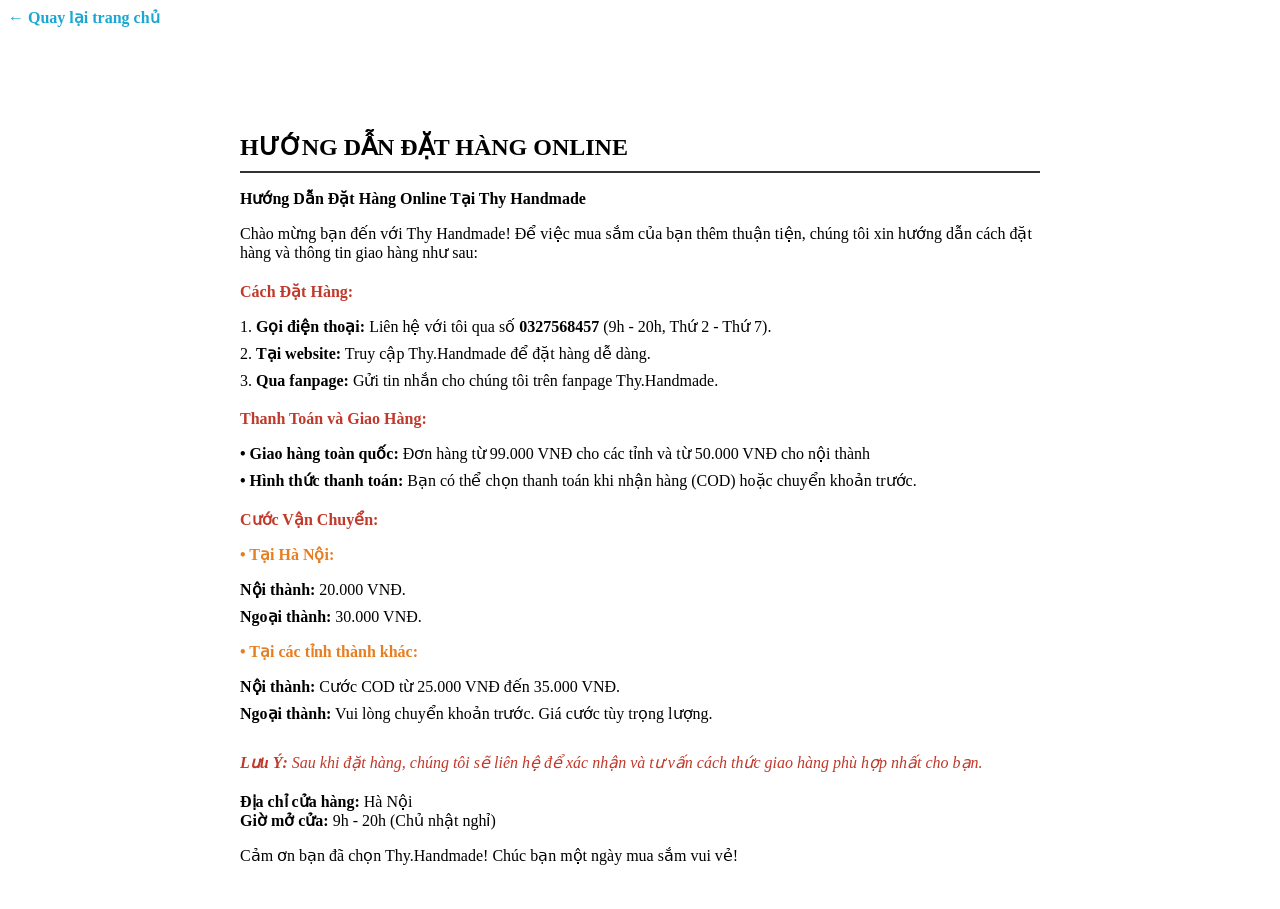
<file: Cách đặt onl.html>
<!DOCTYPE html>
<html lang="vi">
			<head>
				<meta charset="UTF-8">
				<link rel="stylesheet" href="css đặt onl.css">
				<title>Hướng Dẫn Đặt Hàng Online - Thy Handmade</title>
				
			</head>
			<body>
				
				<a href="index.html" class="back-home">← Quay lại trang chủ</a>
				<div class="container">
				<h1>HƯỚNG DẪN ĐẶT HÀNG ONLINE</h1>

				<p><strong>Hướng Dẫn Đặt Hàng Online Tại Thy Handmade</strong></p>
				<p>Chào mừng bạn đến với Thy Handmade! Để việc mua sắm của bạn thêm thuận tiện, chúng tôi xin hướng dẫn cách đặt hàng và thông tin giao hàng như sau:</p>

				<span class="highlight-title">Cách Đặt Hàng:</span>
				<ul>
					<li>1. <strong>Gọi điện thoại:</strong> Liên hệ với tôi qua số <strong>0327568457</strong> (9h - 20h, Thứ 2 - Thứ 7).</li>
					<li>2. <strong>Tại website:</strong> Truy cập Thy.Handmade để đặt hàng dễ dàng.</li>
					<li>3. <strong>Qua fanpage:</strong> Gửi tin nhắn cho chúng tôi trên fanpage Thy.Handmade.</li>
				</ul>

				<span class="highlight-title">Thanh Toán và Giao Hàng:</span>
				<ul>
					<li class="bullet"><strong>Giao hàng toàn quốc:</strong> Đơn hàng từ 99.000 VNĐ cho các tỉnh và từ 50.000 VNĐ cho nội thành</li>
					<li class="bullet"><strong>Hình thức thanh toán:</strong> Bạn có thể chọn thanh toán khi nhận hàng (COD) hoặc chuyển khoản trước.</li>
				</ul>

				<span class="highlight-title">Cước Vận Chuyển:</span>
				<p class="orange-text">• Tại Hà Nội:</p>
				<ul>
					<li><strong>Nội thành:</strong> 20.000 VNĐ.</li>
					<li><strong>Ngoại thành:</strong> 30.000 VNĐ.</li>
				</ul>

				<p class="orange-text">• Tại các tỉnh thành khác:</p>
				<ul>
					<li><strong>Nội thành:</strong> Cước COD từ 25.000 VNĐ đến 35.000 VNĐ.</li>
					<li><strong>Ngoại thành:</strong> Vui lòng chuyển khoản trước. Giá cước tùy trọng lượng.</li>
				</ul>

				<div class="note-box">
					<strong>Lưu Ý:</strong> Sau khi đặt hàng, chúng tôi sẽ liên hệ để xác nhận và tư vấn cách thức giao hàng phù hợp nhất cho bạn.
				</div>

				<p style="margin-top: 20px;">
					<strong>Địa chỉ cửa hàng:</strong> Hà Nội<br>
					<strong>Giờ mở cửa:</strong> 9h - 20h (Chủ nhật nghỉ)
				</p>

				<p>Cảm ơn bạn đã chọn Thy.Handmade! Chúc bạn một ngày mua sắm vui vẻ!</p>
			</div>
</body>
</html>
</file>
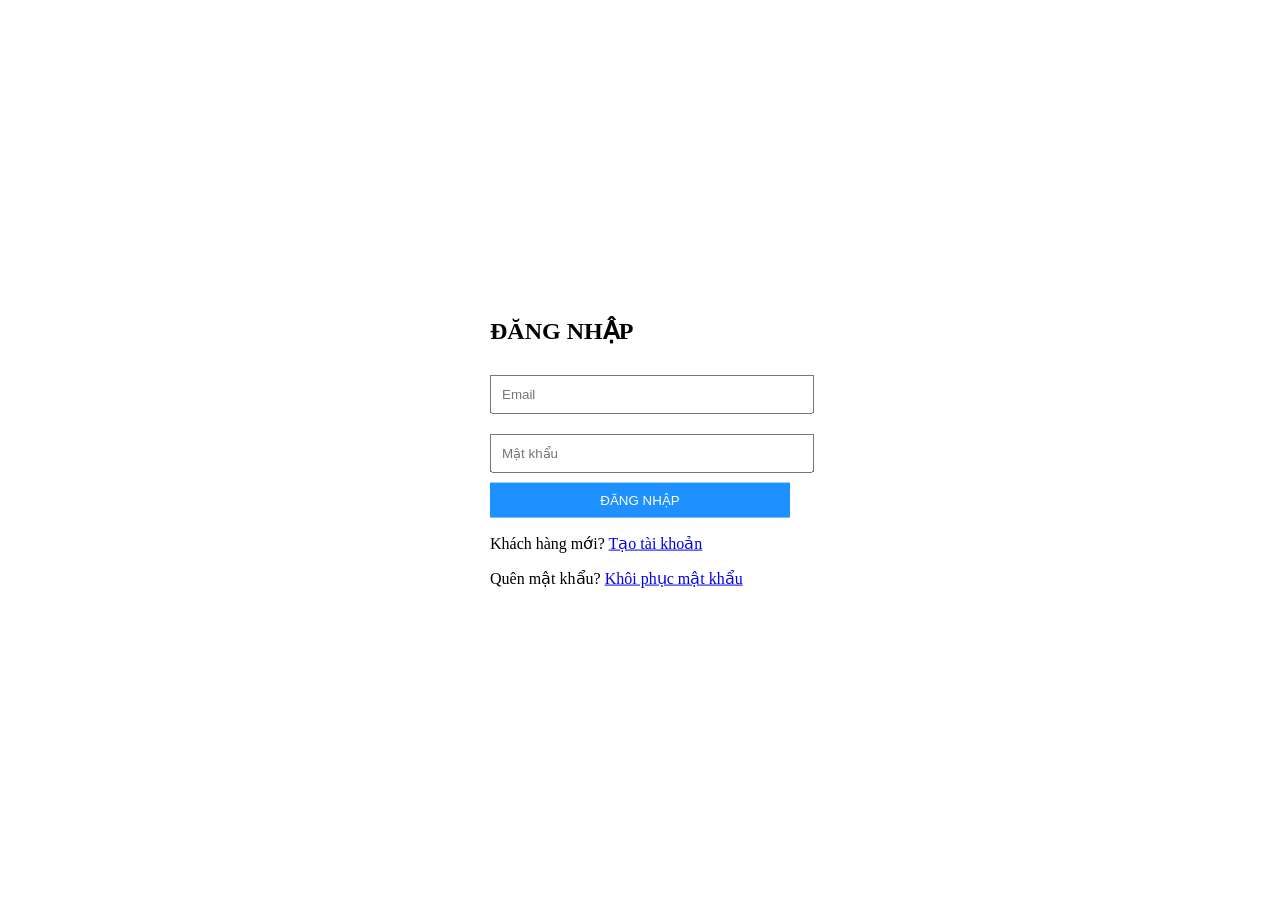
<file: Đăng-nhập.html>
<!DOCTYPE html>
<html>
<head>
<meta charset="utf-8">
<link rel="stylesheet" href="mới 22.css">
<title>Đăng nhập</title>

</head>

<body>

<div class="form">
    <h2>ĐĂNG NHẬP</h2>
    <input type="email" placeholder="Email">
    <input type="password" placeholder="Mật khẩu">
    <button>ĐĂNG NHẬP</button>
	<p>Khách hàng mới? <a href="#">Tạo tài khoản</a></p>
    <p>Quên mật khẩu? <a href="#">Khôi phục mật khẩu</a></p>
</div>

</body>
</html>
</file>
<file: css đặt onl.css>
<style>
        body {
            font-family: Arial, sans-serif;
            line-height: 1.6;
            color: #333;
            max-width: 900px;
            margin: 40px auto;
            padding: 20px;
            background-color: #fff;
        }

        h1 {
            color: #000;
            font-size: 24px;
            border-bottom: 2px solid #333;
            padding-bottom: 10px;
            text-transform: uppercase;
        }

        h2 {
            font-size: 18px;
            color: #000;
            margin-top: 25px;
        }

        .highlight-title {
            color: #c0392b; 
            font-weight: bold;
            margin-top: 20px;
            display: block;
        }

        .orange-text {
            color: #e67e22; 
            font-weight: bold;
        }

        .note-box {
            color: #c0392b;
            font-style: italic;
            margin-top: 30px;
        }

        ul {
            list-style-type: none;
            padding-left: 0;
        }

        ul li {
            margin-bottom: 8px;
        }

        .bullet:before {
            content: "• ";
            font-weight: bold;
        }

        .back-home {
            display: inline-block;
            margin-bottom: 20px;
            text-decoration: none;
            color: #1aa7d1;
            font-weight: bold;
        }

		{
    margin: 0;
    background: #f2f2f2;
}

.container {
    width: 800px;
    margin-left: auto;
    margin-right: auto;   
    margin-top: 50px;

    background: white;
    padding: 20px;
}
    </style>
</file>
<file: mới 22.css>
<style>
body {
    font-family: Arial;
    display: flex;
    justify-content: center;
    align-items: center;
    height: 100vh;
    background: #f2f2f2;
}

.form {
    background: white;
    padding: 20px;
    width: 300px;
    border-radius: 5px;
}

input {
    width: 100%;
    padding: 10px;
    margin: 10px 0;
}

button {
    width: 100%;
    padding: 10px;
    background: #1e90ff;
    color: white;
    border: none;
}
.form {
    position: absolute;
    top: 50%;
    left: 50%;
    transform: translate(-50%, -50%);
}


</style>
</file>
